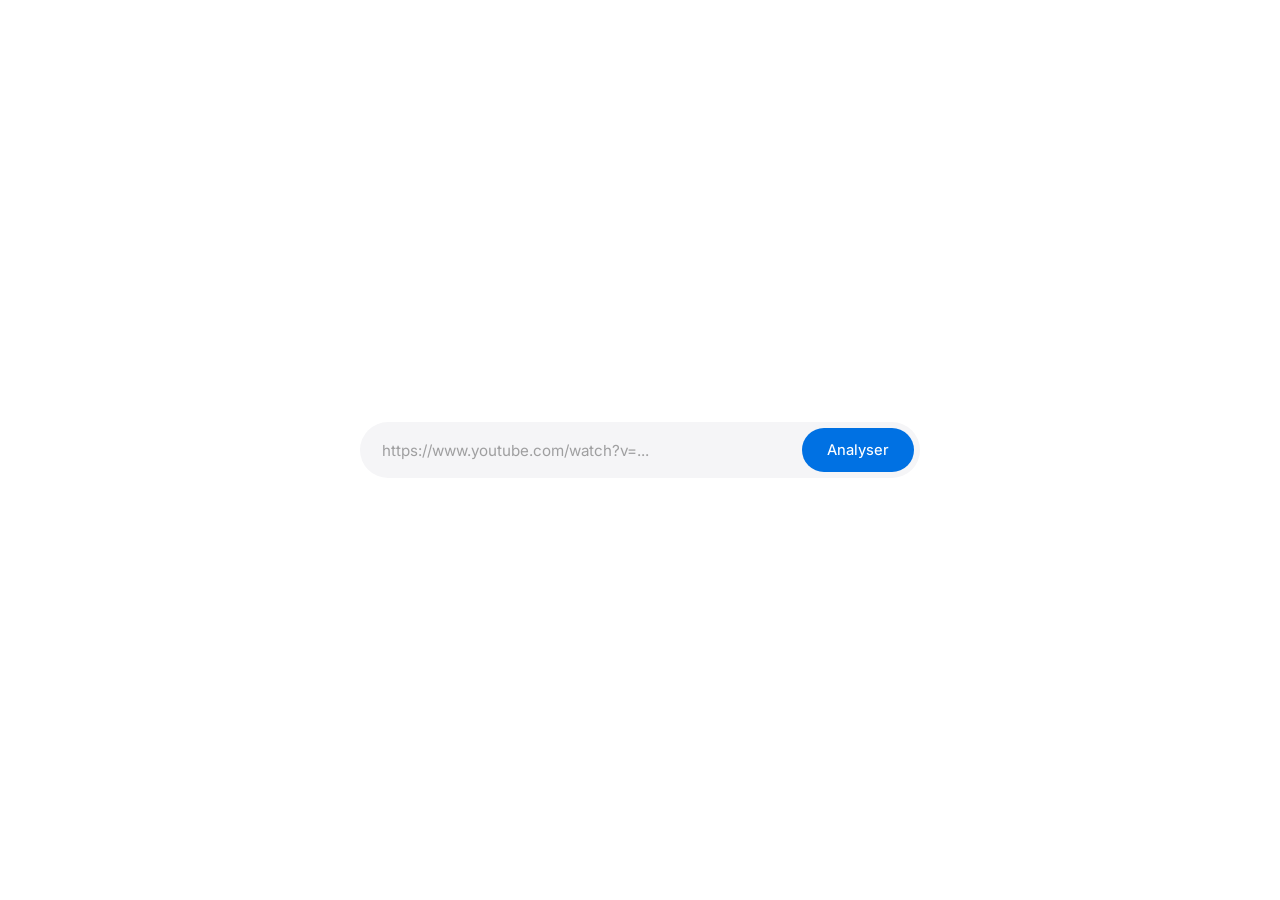
<file: frontend/app.html>
<!doctype html>
<html lang="fr">
<head>
  <meta charset="utf-8" />
  <meta name="viewport" content="width=device-width, initial-scale=1" />
  <title>Sentio - Chargement</title>
  <link rel="preconnect" href="https://fonts.googleapis.com" />
  <link rel="preconnect" href="https://fonts.gstatic.com" crossorigin />
  <link href="https://fonts.googleapis.com/css2?family=Inter:wght@400;500;600;700&family=IBM+Plex+Mono:wght@400;500;600&display=swap" rel="stylesheet" />
  <link rel="stylesheet" href="styles.css" />
</head>
<body data-page="app">

  <main class="app-screen">
    <div class="container" style="text-align: center;">

      <div data-form-wrap>
        <div class="url-bar" style="max-width: 560px; margin: 0 auto;">
          <form data-analyze-form novalidate style="display: contents;">
            <input
              type="text"
              inputmode="url"
              autocomplete="off"
              placeholder="https://www.youtube.com/watch?v=..."
              aria-label="URL de la vidéo YouTube à analyser"
            />
            <button class="btn btn--brand" type="submit">
              <span class="btn__label">Analyser</span>
              <span class="btn__spinner" aria-hidden="true"></span>
            </button>
          </form>
        </div>

        <p class="banner banner--error" data-error-banner role="alert" style="max-width: 560px; margin: 16px auto 0;"></p>
      </div>

      <div class="loading-screen" data-loading-screen hidden>
        <p class="loading-screen__step-counter mono">Étape <span data-step-current>1</span> / 3</p>

        <div class="loading-ring">
          <svg class="loading-ring__svg" viewBox="0 0 160 160" aria-hidden="true">
            <circle class="loading-ring__arc" data-arc="0" cx="80" cy="80" r="70" transform="rotate(-85 80 80)" />
            <circle class="loading-ring__arc" data-arc="1" cx="80" cy="80" r="70" transform="rotate(35 80 80)" />
            <circle class="loading-ring__arc" data-arc="2" cx="80" cy="80" r="70" transform="rotate(155 80 80)" />
          </svg>
          <div class="loading-ring__icon">
            <svg class="loading-ring__icon-svg is-visible" data-icon="document" viewBox="0 0 24 24" fill="none" stroke="currentColor" stroke-width="1.8" stroke-linecap="round" stroke-linejoin="round" aria-hidden="true">
              <rect x="5" y="3" width="14" height="18" rx="2" /><path d="M8 8h8M8 12h8M8 16h5" />
            </svg>
            <svg class="loading-ring__icon-svg" data-icon="chip" viewBox="0 0 24 24" fill="none" stroke="currentColor" stroke-width="1.8" stroke-linecap="round" stroke-linejoin="round" aria-hidden="true">
              <rect x="7" y="7" width="10" height="10" rx="1.5" /><path d="M9 3v3M15 3v3M9 18v3M15 18v3M3 9h3M3 15h3M18 9h3M18 15h3" />
            </svg>
            <svg class="loading-ring__icon-svg" data-icon="chart" viewBox="0 0 24 24" fill="none" stroke="currentColor" stroke-width="1.8" stroke-linecap="round" stroke-linejoin="round" aria-hidden="true">
              <path d="M4 19h16M7 19v-6M12 19v-10M17 19v-4" />
            </svg>
            <svg class="loading-ring__icon-svg" data-icon="check" viewBox="0 0 24 24" fill="none" stroke="currentColor" stroke-width="2" stroke-linecap="round" stroke-linejoin="round" aria-hidden="true">
              <path d="M5 13l5 5L20 7" />
            </svg>
          </div>
        </div>

        <h2 class="loading-screen__title" data-step-title>Récupération des commentaires</h2>

        <ul class="loading-checklist" data-checklist>
          <li class="loading-checklist__item">
            <span class="loading-checklist__dot" aria-hidden="true">
              <svg viewBox="0 0 24 24" fill="none" stroke="#fff" stroke-width="3" stroke-linecap="round" stroke-linejoin="round"><path d="M5 13l4 4L19 7" /></svg>
            </span>
            Récupérer les commentaires
          </li>
          <li class="loading-checklist__item">
            <span class="loading-checklist__dot" aria-hidden="true">
              <svg viewBox="0 0 24 24" fill="none" stroke="#fff" stroke-width="3" stroke-linecap="round" stroke-linejoin="round"><path d="M5 13l4 4L19 7" /></svg>
            </span>
            Classer chaque commentaire
          </li>
          <li class="loading-checklist__item">
            <span class="loading-checklist__dot" aria-hidden="true">
              <svg viewBox="0 0 24 24" fill="none" stroke="#fff" stroke-width="3" stroke-linecap="round" stroke-linejoin="round"><path d="M5 13l4 4L19 7" /></svg>
            </span>
            Construire les graphiques
          </li>
        </ul>

        <p class="loading-screen__video" data-loading-video></p>
      </div>

    </div>
  </main>

  <script src="script.js" defer></script>
</body>
</html>
</file>
<file: frontend/styles.css>
:root {
  --bg: #ffffff;
  --section-grey: #f5f5f7;
  --surface: #ffffff;
  --ink: #1d1d1f;
  --muted: #6e6e73;
  --blue: #0071e3;
  --blue-ink: #0058b0;
  --positive: #22c07d;
  --neutral: #f5a623;
  --negative: #ef4444;
  --line: rgba(0, 0, 0, 0.08);

  --font-display: -apple-system, BlinkMacSystemFont, "SF Pro Display", "Inter", "Helvetica Neue", sans-serif;
  --font-body: -apple-system, BlinkMacSystemFont, "SF Pro Text", "Inter", "Helvetica Neue", sans-serif;
  --font-mono: "IBM Plex Mono", monospace;
  --font-code: Menlo, "SF Mono", Monaco, Consolas, monospace;

  --radius-sm: 12px;
  --radius-md: 18px;
  --radius-lg: 28px;
  --radius-pill: 999px;

  --shadow-sm: 0 1px 3px rgba(0, 0, 0, 0.05);
  --shadow-md: 0 12px 32px -14px rgba(0, 0, 0, 0.16);
  --shadow-lg: 0 40px 80px -30px rgba(0, 0, 0, 0.28);

  --ease-elastic: cubic-bezier(0.2, 1.5, 0.4, 1);
  --ease-out: cubic-bezier(0.16, 1, 0.3, 1);

  --container: 1120px;
}

/* ---------- reset ---------- */
*,
*::before,
*::after {
  box-sizing: border-box;
}

html {
  -webkit-text-size-adjust: 100%;
}

body {
  margin: 0;
  background: var(--bg);
  color: var(--ink);
  font-family: var(--font-body);
  font-size: 16px;
  line-height: 1.55;
  -webkit-font-smoothing: antialiased;
}

img,
svg {
  display: block;
  max-width: 100%;
}

a {
  color: inherit;
}

button,
input,
textarea,
select {
  font-family: inherit;
  font-size: inherit;
  color: inherit;
}

h1,
h2,
h3,
h4,
p,
figure {
  margin: 0;
}

ul {
  margin: 0;
  padding: 0;
  list-style: none;
}

/* ---------- focus ---------- */
:focus {
  outline: none;
}

:focus-visible {
  outline: 2px solid var(--blue);
  outline-offset: 3px;
  border-radius: 4px;
}

/* ---------- layout ---------- */
.container {
  width: 100%;
  max-width: var(--container);
  margin: 0 auto;
  padding: 0 24px;
}

.results-main {
  width: 100%;
  padding-left: max(24px, 4vw);
  padding-right: max(24px, 4vw);
}

.section {
  padding: 96px 0;
}

@media (max-width: 720px) {
  .section {
    padding: 64px 0;
  }
}

/* ---------- typography ---------- */
.eyebrow {
  font-family: var(--font-display);
  font-size: 0.78rem;
  font-weight: 700;
  letter-spacing: 0.08em;
  text-transform: uppercase;
  color: var(--blue);
}

h1,
h2,
h3 {
  font-family: var(--font-display);
  font-weight: 700;
  letter-spacing: -0.02em;
  color: var(--ink);
}

h1 {
  font-size: clamp(2.3rem, 5vw, 3.4rem);
  line-height: 1.1;
}

h2 {
  font-size: clamp(1.7rem, 3vw, 2.2rem);
  line-height: 1.15;
}

h3 {
  font-size: 1.2rem;
  line-height: 1.3;
}

.lede {
  font-size: 1.1rem;
  color: var(--muted);
  line-height: 1.6;
  max-width: 46ch;
}

.shimmer-text {
  font-weight: 600;
  background-image: linear-gradient(90deg, var(--muted) 0%, var(--muted) 35%, var(--blue) 50%, var(--muted) 65%, var(--muted) 100%);
  background-size: 250% auto;
  background-clip: text;
  -webkit-background-clip: text;
  color: transparent;
  -webkit-text-fill-color: transparent;
  animation: shimmer-sweep 3.5s ease-in-out infinite;
}

@keyframes shimmer-sweep {
  0% { background-position: 200% center; }
  100% { background-position: -50% center; }
}

@media (prefers-reduced-motion: reduce) {
  .shimmer-text {
    animation: none;
    background: none;
    -webkit-text-fill-color: currentColor;
    color: var(--blue);
  }
}

.mono {
  font-family: var(--font-mono);
}

.muted {
  color: var(--muted);
}

/* ---------- buttons ---------- */
.btn {
  display: inline-flex;
  align-items: center;
  justify-content: center;
  gap: 8px;
  padding: 12px 24px;
  border-radius: var(--radius-pill);
  border: 1px solid transparent;
  font-family: inherit;
  font-weight: 450;
  font-size: 0.92rem;
  cursor: pointer;
  text-decoration: none;
  transition: opacity 0.2s var(--ease-out), background 0.2s var(--ease-out), border-color 0.2s var(--ease-out);
  -webkit-tap-highlight-color: transparent;
}

.btn:hover:not(:disabled) {
  opacity: 0.88;
}

.btn:disabled {
  opacity: 0.4;
  cursor: not-allowed;
}

.btn--brand {
  background: var(--blue);
  color: #fff;
}

.btn__spinner {
  width: 16px;
  height: 16px;
  border-radius: 50%;
  border: 2px solid rgba(255, 255, 255, 0.4);
  border-top-color: #fff;
  animation: spin 0.7s linear infinite;
  display: none;
}

.is-loading .btn__spinner {
  display: inline-block;
}

.is-loading .btn__label {
  opacity: 0.85;
}

@keyframes spin {
  to {
    transform: rotate(360deg);
  }
}

/* ---------- url bar ---------- */
.url-bar {
  display: flex;
  gap: 6px;
  padding: 6px;
  background: var(--section-grey);
  border-radius: var(--radius-pill);
}

.url-bar input {
  flex: 1;
  border: none;
  background: transparent;
  padding: 12px 16px;
  font-family: inherit;
  font-size: 0.95rem;
  color: var(--ink);
  min-width: 0;
}

.url-bar input::placeholder {
  color: rgba(29, 29, 31, 0.4);
}

.url-bar input:focus-visible {
  outline-offset: -2px;
}

.form-hint {
  margin-top: 10px;
  font-size: 0.85rem;
  color: var(--muted);
}

.form-error {
  margin-top: 10px;
  font-size: 0.9rem;
  color: var(--negative);
  font-weight: 500;
  display: none;
}

.form-error.is-visible {
  display: block;
}

.card-head {
  display: flex;
  align-items: center;
  gap: 0.8rem;
  margin-bottom: 0.3rem;
}

.card-head svg {
  display: block;
  flex-shrink: 0;
}

/* ---------- generic cards ---------- */
.card {
  background: var(--surface);
  border: 1px solid var(--line);
  border-radius: var(--radius-lg);
  padding: 32px;
  transition: box-shadow 0.3s var(--ease-out);
}

.card:hover {
  box-shadow: var(--shadow-md);
}

.card--flat:hover {
  box-shadow: none;
}

.card--compact {
  padding: 20px 24px;
}

.card h3 {
  margin-bottom: 8px;
}

.card p {
  color: var(--muted);
  font-size: 0.95rem;
}

/* ---------- reveal on scroll ---------- */
.reveal {
  opacity: 0;
  transform: translateY(24px);
  transition: opacity 0.7s var(--ease-out), transform 0.7s var(--ease-out);
}

.reveal.is-visible {
  opacity: 1;
  transform: translateY(0);
}

@media (prefers-reduced-motion: reduce) {
  .reveal {
    transition: none;
    opacity: 1;
    transform: none;
  }
}


.hero-text {
  padding: 6rem 0 5rem;
  text-align: center;
}

.hero-text .lede {
  margin: 1.2rem auto 0;
  max-width: 560px;
  text-align: center;
}

/* ---------- hero icon row ---------- */
.hero-icons {
  display: flex;
  justify-content: center;
  align-items: center;
  gap: 0.3rem;
  margin: 0 0 0.5rem;
}

.hero-icons img {
  width: 50px;
  height: 50px;
  flex-shrink: 0;
}

/* ---------- hero title + typewriter pill ---------- */
.hero-title {
  margin-top: 1.1rem;
  max-width: 720px;
  margin-left: auto;
  margin-right: auto;
}

.hero-title__line1 {
  white-space: nowrap;
}

@media (max-width: 480px) {
  .hero-title {
    font-size: clamp(1.6rem, 7.6vw, 3.4rem);
  }
}

.hero-pill {
  display: inline-flex;
  align-items: center;
  gap: 0.4em;
  background: #eaf2fe;
  border-radius: var(--radius-pill);
  padding: 0.12em 0.7em 0.12em 0.55em;
  vertical-align: middle;
}

.hero-pill__dot {
  width: 0.45em;
  height: 0.45em;
  border-radius: 50%;
  background: var(--blue);
  flex-shrink: 0;
}

.hero-pill__word {
  color: var(--blue);
  display: inline-block;
  min-width: 0.5ch;
}

.hero-pill__word::after {
  content: "|";
  margin-left: 2px;
  animation: cursor-blink 1s step-end infinite;
}

@keyframes cursor-blink {
  0%, 100% { opacity: 1; }
  50% { opacity: 0; }
}

@media (prefers-reduced-motion: reduce) {
  .hero-pill__word::after {
    animation: none;
  }
}

/* ---------- visually-hidden accessible text ---------- */
.sr-only {
  position: absolute;
  width: 1px;
  height: 1px;
  padding: 0;
  margin: -1px;
  overflow: hidden;
  clip: rect(0, 0, 0, 0);
  white-space: nowrap;
  border: 0;
}

.hero-text__stagger > * {
  opacity: 0;
  transform: translateY(16px);
  animation: stagger-in 0.7s var(--ease-out) forwards;
}

.hero-text__stagger > *:nth-child(1) { animation-delay: 0.05s; }
.hero-text__stagger > *:nth-child(2) { animation-delay: 0.15s; }
.hero-text__stagger > *:nth-child(3) { animation-delay: 0.25s; }
.hero-text__stagger > *:nth-child(4) { animation-delay: 0.35s; }
.hero-text__stagger > *:nth-child(5) { animation-delay: 0.45s; }
.hero-text__stagger > *:nth-child(6) { animation-delay: 0.55s; }

@keyframes stagger-in {
  to {
    opacity: 1;
    transform: translateY(0);
  }
}

@media (prefers-reduced-motion: reduce) {
  .hero-text__stagger > * {
    animation: none;
    opacity: 1;
    transform: none;
  }
}

.hero-text .url-bar {
  margin: 2.2rem auto 0;
  max-width: 520px;
}

.hero-note {
  margin-top: 1rem;
  font-size: 0.8rem;
  color: var(--muted);
}


.orb-cluster {
  display: flex;
  align-items: flex-start;
  justify-content: center;
  gap: clamp(12px, 2.4vw, 28px);
  flex-wrap: wrap;
}

.orb-item {
  display: flex;
  flex-direction: column;
  align-items: center;
}

.ring-wrap {
  position: relative;
  width: 100px;
  height: 100px;
  display: flex;
  align-items: center;
  justify-content: center;
  opacity: 0;
  transform: scale(0.85);
  animation: ring-in 0.6s var(--ease-out) forwards;
  animation-delay: var(--orb-delay, 0s);
}

@keyframes ring-in {
  to {
    opacity: 1;
    transform: scale(1);
  }
}

.ring {
  position: absolute;
  inset: 0;
  width: 100%;
  height: 100%;
  transform: rotate(-90deg);
}

.ring-bg {
  fill: none;
  stroke: var(--section-grey);
  stroke-width: 9;
}

.ring-fg {
  fill: none;
  stroke-width: 9;
  stroke-linecap: round;
  stroke-dasharray: 376.8;
  stroke-dashoffset: 376.8;
  transition: stroke-dashoffset 1.4s var(--ease-out);
}

.ring-fg.positive { stroke: url(#g-ring-positive); }
.ring-fg.neutral { stroke: url(#g-ring-neutral); }
.ring-fg.negative { stroke: url(#g-ring-negative); }

.ring-cap {
  fill: #fff;
  stroke-width: 2.5;
  opacity: 0;
  transition: opacity 0.4s ease;
}

.ring-cap.is-visible {
  opacity: 1;
}

.ring-value {
  position: relative;
  font-family: var(--font-code);
  font-weight: 500;
  font-size: 1.05rem;
}

.ring-value.positive { color: var(--positive); }
.ring-value.neutral { color: var(--neutral); }
.ring-value.negative { color: var(--negative); }

.ring-label {
  margin-top: 0.85rem;
  font-size: 0.85rem;
  font-weight: 600;
}

.ring-count {
  font-size: 0.72rem;
  color: var(--muted);
  margin-top: 0.15rem;
}

@media (prefers-reduced-motion: reduce) {
  .ring-wrap {
    animation: none;
    opacity: 1;
    transform: none;
  }
}

.loading-screen {
  display: flex;
  flex-direction: column;
  align-items: center;
  text-align: center;
  transition: opacity 0.6s var(--ease-out), transform 0.6s var(--ease-out);
}

.loading-screen[hidden] {
  display: none;
}

.loading-screen.is-leaving {
  opacity: 0;
  transform: scale(0.97);
}

.loading-screen__step-counter {
  font-size: 0.78rem;
  letter-spacing: 0.06em;
  text-transform: uppercase;
  color: var(--muted);
}

.loading-ring {
  position: relative;
  width: 160px;
  height: 160px;
  margin: 1.4rem 0 1.8rem;
}

.loading-ring__svg {
  width: 100%;
  height: 100%;
}

.loading-ring__arc {
  fill: none;
  stroke: #e5e5ea;
  stroke-width: 8;
  stroke-linecap: round;
  stroke-dasharray: 134.6 305.2; /* one third of the ring's circumference, minus a small gap */
  transition: stroke 0.5s ease;
}

.loading-ring__arc.is-active {
  stroke: var(--blue);
}

.loading-ring__icon {
  position: absolute;
  inset: 0;
  display: flex;
  align-items: center;
  justify-content: center;
}

.loading-ring__icon-svg {
  position: absolute;
  width: 34px;
  height: 34px;
  color: var(--blue);
  opacity: 0;
  transform: scale(0.7) rotate(-20deg);
  transition: opacity 0.4s ease, transform 0.4s ease;
}

.loading-ring__icon-svg.is-visible {
  opacity: 1;
  transform: scale(1) rotate(0deg);
}

.loading-screen__title {
  font-size: 1.3rem;
  font-weight: 700;
  transition: opacity 0.3s ease;
}

.loading-checklist {
  margin: 2rem 0 0;
  display: flex;
  flex-direction: column;
  gap: 14px;
  text-align: left;
}

.loading-checklist__item {
  display: flex;
  align-items: center;
  gap: 12px;
  font-size: 0.92rem;
  opacity: 0.4;
  transition: opacity 0.4s ease;
}

.loading-checklist__item.is-active,
.loading-checklist__item.is-done {
  opacity: 1;
}

.loading-checklist__dot {
  position: relative;
  width: 20px;
  height: 20px;
  flex-shrink: 0;
  border-radius: 50%;
  border: 2px solid var(--line);
  display: flex;
  align-items: center;
  justify-content: center;
  transition: background 0.3s ease, border-color 0.3s ease;
}

.loading-checklist__item.is-active .loading-checklist__dot {
  border-color: var(--blue);
  animation: dot-pulse 1.4s ease-in-out infinite;
}

.loading-checklist__item.is-done .loading-checklist__dot {
  background: var(--blue);
  border-color: var(--blue);
}

.loading-checklist__dot svg {
  width: 11px;
  height: 11px;
  opacity: 0;
  transition: opacity 0.2s ease;
}

.loading-checklist__item.is-done .loading-checklist__dot svg {
  opacity: 1;
}

.loading-screen__video {
  margin-top: 2.5rem;
  font-family: var(--font-code);
  font-size: 0.78rem;
  color: var(--muted);
  max-width: 480px;
  overflow: hidden;
  text-overflow: ellipsis;
  white-space: nowrap;
}

@keyframes dot-pulse {
  0%, 100% { box-shadow: 0 0 0 0 rgba(0, 113, 227, 0.22); }
  50% { box-shadow: 0 0 0 6px rgba(0, 113, 227, 0.1); }
}

@media (prefers-reduced-motion: reduce) {
  .loading-screen,
  .loading-ring__arc,
  .loading-ring__icon-svg,
  .loading-screen__title,
  .loading-checklist__item,
  .loading-checklist__dot,
  .loading-checklist__dot svg {
    transition: none;
  }
  .loading-checklist__item.is-active .loading-checklist__dot {
    animation: none;
  }
}

/* ==========================================================================
   Feature carousel (landing "Pourquoi Sentio")
   ========================================================================== */

.carousel-section {
  padding: 96px 0;
  background: var(--section-grey);
}

.carousel-header {
  display: flex;
  justify-content: space-between;
  align-items: flex-end;
  margin-bottom: 2.2rem;
  gap: 1rem;
  flex-wrap: wrap;
}

.carousel-header p {
  margin-top: 0.5rem;
  color: var(--muted);
  font-size: 1rem;
}

.nav-buttons {
  display: flex;
  gap: 0.6rem;
}

.nav-btn {
  width: 44px;
  height: 44px;
  border-radius: 50%;
  border: none;
  background: #fff;
  display: flex;
  align-items: center;
  justify-content: center;
  cursor: pointer;
  box-shadow: var(--shadow-sm);
  transition: background 0.2s var(--ease-out);
  font-family: inherit;
}

.nav-btn:hover {
  background: #ececef;
}

.nav-btn svg {
  width: 18px;
  height: 18px;
  stroke: var(--ink);
}

.nav-btn:disabled {
  opacity: 0.35;
  cursor: default;
}

/* Kept inside .container */
.carousel-track {
  display: flex;
  gap: 1.1rem;
  overflow-x: auto;
  scroll-snap-type: x proximity;
  scrollbar-width: none;
  -ms-overflow-style: none;
  padding-bottom: 0.5rem;
}

.carousel-track::-webkit-scrollbar {
  display: none;
}

.feature-card {
  flex: 0 0 min(460px, 82vw);
  scroll-snap-align: start;
  position: relative;
  background: var(--surface);
  border-radius: var(--radius-lg);
  padding: 2.1rem;
  height: 420px;
  display: flex;
  flex-direction: column;
  overflow: hidden;
}

.feature-card__head {
  position: relative;
  z-index: 2;
  display: flex;
  align-items: center;
}

.feature-card__head h3 {
  font-size: 1.3rem;
}

.feature-card__title-icon {
  width: 0;
  height: 20px;
  flex-shrink: 0;
  opacity: 0;
  margin-right: 0;
  overflow: hidden;
  transition: width 0.35s var(--ease-out), opacity 0.3s var(--ease-out), margin-right 0.35s var(--ease-out);
}

.feature-card:hover .feature-card__title-icon,
.feature-card:focus-within .feature-card__title-icon {
  width: 20px;
  opacity: 1;
  margin-right: 8px;
}

.feature-card__desc {
  position: relative;
  z-index: 2;
  font-size: 0.94rem;
  color: var(--muted);
  line-height: 1.55;
  margin-top: 0.6rem;
}

.feature-card__visual {
  flex: 1;
  margin-top: 1.6rem;
  border-radius: 20px;
  background: var(--card-grad);
  display: flex;
  align-items: center;
  justify-content: center;
  position: relative;
  overflow: hidden;
  padding: 20px;
  transition: background 0.35s var(--ease-out);
}

.feature-card__visual-icon {
  width: 64px;
  height: 64px;
  flex-shrink: 0;
  opacity: 1;
  transition: opacity 0.3s var(--ease-out), transform 0.35s var(--ease-out);
}

.feature-card:hover .feature-card__visual-icon,
.feature-card:focus-within .feature-card__visual-icon {
  opacity: 0;
  transform: scale(0.8);
}

.feature-card__desc-long {
  position: absolute;
  inset: 0;
  display: flex;
  align-items: center;
  margin: 0;
  padding: 22px;
  font-size: 0.92rem;
  line-height: 1.55;
  color: var(--ink);
  opacity: 0;
  transition: opacity 0.35s var(--ease-out);
}

.feature-card:hover .feature-card__visual,
.feature-card:focus-within .feature-card__visual {
  background: var(--section-grey);
}

.feature-card:hover .feature-card__desc-long,
.feature-card:focus-within .feature-card__desc-long {
  opacity: 1;
}

.feature-card[data-c="blue"] { --card-grad: linear-gradient(160deg, #64b5f6, #0071e3); }
.feature-card[data-c="orange"] { --card-grad: linear-gradient(160deg, #ffb35c, #f2711c); }
.feature-card[data-c="purple"] { --card-grad: linear-gradient(160deg, #c893f5, #8e3fe0); }
.feature-card[data-c="green"] { --card-grad: linear-gradient(160deg, #7bdb8f, #26a94c); }

@media (prefers-reduced-motion: reduce) {
  .feature-card,
  .feature-card__title-icon,
  .feature-card__visual,
  .feature-card__visual-icon,
  .feature-card__desc-long {
    transition: none;
  }
}

/* ---------- cta banner ---------- */
.cta {
  background: linear-gradient(160deg, #1d1d1f, #000);
  border-radius: var(--radius-lg);
  padding: 64px;
  text-align: center;
  color: #fff;
}

.cta h2 {
  color: #fff;
}

.cta-desc {
  margin: 14px auto 0;
  max-width: 46ch;
  color: rgba(255, 255, 255, 0.65);
  font-size: 1rem;
  line-height: 1.6;
}

.cta-buttons {
  display: flex;
  justify-content: center;
  align-items: center;
  gap: 0.8rem;
  flex-wrap: wrap;
  margin-top: 28px;
}

.btn--white {
  background: #fff;
  color: var(--blue);
  border: 1px solid rgba(255, 255, 255, 0.25);
  box-shadow: var(--shadow-sm);
}

.cta-link {
  display: inline-block;
  margin-top: 20px;
  font-size: 0.85rem;
  color: rgba(255, 255, 255, 0.55);
  text-decoration: underline;
  text-underline-offset: 3px;
  transition: color 0.2s var(--ease-out);
}

.cta-link:hover {
  color: #fff;
}

@media (max-width: 640px) {
  .cta {
    padding: 40px 24px;
  }
  .cta-buttons {
    flex-direction: column;
  }
}

/* ---------- footer ---------- */
.footer {
  padding: 1rem 0 2.5rem;
}

.footer-line {
  height: 1px;
  background: var(--line);
  margin-bottom: 1.5rem;
}

.footer-copy {
  font-size: 0.82rem;
  color: var(--muted);
}

/* ---------- testimonials ---------- */
.testimonial-grid {
  display: grid;
  grid-template-columns: repeat(2, 1fr);
  gap: 3rem;
}

@media (max-width: 700px) {
  .testimonial-grid {
    grid-template-columns: 1fr;
    gap: 2.5rem;
  }
}

.testimonial {
  margin: 0;
  display: flex;
  flex-direction: column;
  height: 100%;
}

.testimonial__mark {
  font-family: var(--font-display);
  font-size: 3rem;
  line-height: 1;
  font-weight: 700;
  color: var(--blue);
  margin-bottom: 0.75rem;
}

.testimonial__quote {
  flex: 1;
  font-size: 1.1rem;
  font-weight: 700;
  line-height: 1.6;
  letter-spacing: -0.01em;
}

.testimonial__highlight {
  color: var(--blue);
}

.testimonial__author {
  display: flex;
  align-items: center;
  gap: 12px;
  margin-top: 1.75rem;
}

.testimonial__avatar {
  width: 44px;
  height: 44px;
  flex-shrink: 0;
  border-radius: 50%;
  background: linear-gradient(160deg, #64b5f6, var(--blue));
  color: #fff;
  display: flex;
  align-items: center;
  justify-content: center;
  font-family: var(--font-display);
  font-weight: 700;
  font-size: 0.8rem;
}

.testimonial__name {
  display: block;
  font-weight: 600;
  font-size: 0.92rem;
}

.testimonial__role {
  display: block;
  font-size: 0.82rem;
  color: var(--muted);
}

.app-screen {
  min-height: 100vh;
  display: flex;
  align-items: center;
}

/* ---------- video card (results header) ---------- */
.video-card {
  display: flex;
  align-items: center;
  gap: 20px;
  flex-wrap: wrap;
  background: var(--surface);
  border: 1px solid var(--line);
  border-radius: var(--radius-lg);
  padding: 18px 22px;
  box-shadow: var(--shadow-sm);
}

.video-card__thumb {
  width: 148px;
  height: 84px;
  border-radius: 14px;
  flex-shrink: 0;
  position: relative;
  overflow: hidden;
  background: linear-gradient(160deg, #64b5f6, var(--blue));
  display: flex;
  align-items: center;
  justify-content: center;
}

.video-card__thumb img {
  width: 100%;
  height: 100%;
  object-fit: cover;
}

.video-card__thumb svg {
  width: 26px;
  height: 26px;
}

.video-card__meta h2 {
  font-size: 1.05rem;
}

.video-card__meta .channel {
  font-size: 0.88rem;
  color: var(--muted);
  margin-top: 2px;
}

.video-card__meta .stats {
  display: flex;
  align-items: center;
  gap: 6px;
  font-size: 0.8rem;
  color: var(--muted);
  margin-top: 8px;
}

.video-card__meta .stats svg {
  width: 15px;
  height: 15px;
  flex-shrink: 0;
}

/* ---------- results hero: video card (left) + metrics (right) ---------- */
.results-hero-grid {
  display: grid;
  grid-template-columns: 1fr 1fr;
  gap: 32px;
  align-items: center;
  margin-top: 2.6rem;
}

@media (max-width: 800px) {
  .results-hero-grid {
    grid-template-columns: 1fr;
  }
}

.results-hero-col--left {
  display: flex;
  flex-direction: column;
  gap: 16px;
}

.results-badges {
  display: flex;
  gap: 10px;
  flex-wrap: wrap;
}

.results-badge {
  display: inline-flex;
  align-items: center;
  gap: 8px;
  background: var(--section-grey);
  border-radius: var(--radius-pill);
  padding: 8px 14px;
  font-size: 0.82rem;
  color: var(--muted);
}

.results-badge svg {
  width: 16px;
  height: 16px;
  color: var(--muted);
  flex-shrink: 0;
}

.results-badge strong {
  color: var(--ink);
  font-weight: 700;
}

.results-badge--action {
  background: var(--blue);
  color: #fff;
  font-weight: 600;
  text-decoration: none;
  cursor: pointer;
  transition: background 0.2s var(--ease-out);
}

.results-badge--action svg {
  color: #fff;
}

.results-badge--action:hover {
  background: var(--blue-ink);
}

/* ---------- entrance stagger for the results hero ---------- */
.results-stagger-item {
  opacity: 0;
  transform: translateY(16px);
  animation: results-stagger-in 0.6s var(--ease-out) forwards;
}

.results-hero-col--left .results-stagger-item:nth-child(1) { animation-delay: 0.05s; }
.results-hero-col--left .results-stagger-item:nth-child(2) { animation-delay: 0.2s; }
.results-hero-grid > .orb-cluster.results-stagger-item { animation-delay: 0.35s; }

@keyframes results-stagger-in {
  to {
    opacity: 1;
    transform: translateY(0);
  }
}

@media (prefers-reduced-motion: reduce) {
  .results-stagger-item {
    animation: none;
    opacity: 1;
    transform: none;
  }
}

.chart-card {
  background: var(--surface);
  border: 1px solid var(--line);
  border-radius: var(--radius-lg);
  padding: 28px;
}

.chart-trends {
  display: flex;
  justify-content: center;
  flex-wrap: wrap;
  gap: 40px;
  margin-top: 14px;
}

.chart-trend {
  display: flex;
  flex-direction: column;
  align-items: center;
  gap: 4px;
}

.chart-trend__label {
  display: flex;
  align-items: center;
  gap: 6px;
  font-size: 0.82rem;
  color: var(--muted);
}

.chart-trend__dot {
  width: 8px;
  height: 8px;
  border-radius: 50%;
  flex-shrink: 0;
}

.chart-trend__delta {
  font-weight: 400;
  font-size: 0.95rem;
  color: var(--ink);
}

.chart-trend__delta.is-up {
  color: var(--positive);
}

.chart-trend__delta.is-down {
  color: var(--negative);
}

.chart-card__canvas-wrap {
  position: relative;
  height: 280px;
  margin-top: 16px;
}

/* ---------- top words (one plain card per sentiment) ---------- */
.words-grid {
  display: grid;
  grid-template-columns: repeat(3, 1fr);
  gap: 1.2rem;
}

@media (max-width: 800px) {
  .words-grid {
    grid-template-columns: 1fr;
  }
}

.word-cloud-card {
  background: #1d1d1f;
  border-radius: var(--radius-lg);
  padding: 22px;
}

.word-cloud {
  display: flex;
  flex-wrap: wrap;
  align-items: center;
  gap: 8px 10px;
}

.word-pill {
  display: inline-flex;
  align-items: baseline;
  gap: 6px;
  padding: 6px 14px;
  border-radius: var(--radius-pill);
  font-weight: 600;
  line-height: 1.1;
  cursor: default;
  opacity: 0;
  transform: scale(0.75);
  animation: word-pill-in 0.45s var(--ease-elastic) forwards;
  animation-play-state: paused;
  transition: transform 0.2s var(--ease-out), background 0.2s var(--ease-out);
}

.reveal.is-visible .word-pill {
  animation-play-state: running;
}

.word-pill:hover {
  transform: translateY(-3px) scale(1.05);
}

@keyframes word-pill-in {
  to {
    opacity: 1;
    transform: scale(1);
  }
}

.word-pill__count {
  font-family: var(--font-code);
  font-size: 0.62em;
  opacity: 0.7;
  font-weight: 500;
}

.word-pill[data-sentiment="positive"] { background: rgba(34, 192, 125, 0.22); color: #7fe6b8; }
.word-pill[data-sentiment="neutral"] { background: rgba(245, 166, 35, 0.24); color: #f8c877; }
.word-pill[data-sentiment="negative"] { background: rgba(239, 68, 68, 0.22); color: #f7a8a3; }

@media (prefers-reduced-motion: reduce) {
  .word-pill {
    animation: none;
    opacity: 1;
    transform: none;
  }
}

/* ---------- tabs: animated underline (no colored "bubbles", no filled pill) ---------- */
.tab-underline-list {
  position: relative;
  display: flex;
  gap: 28px;
  border-bottom: 1px solid var(--line);
}

.tab-underline-indicator {
  position: absolute;
  bottom: -1px;
  left: 0;
  height: 2px;
  width: 0;
  background: var(--ink);
  transition: transform 0.3s var(--ease-out), width 0.3s var(--ease-out);
}

.tabs__btn {
  padding: 0 0 12px;
  border: none;
  background: transparent;
  font-family: inherit;
  font-weight: 600;
  font-size: 0.85rem;
  color: var(--muted);
  cursor: pointer;
  transition: color 0.25s var(--ease-out);
}

.tabs__btn[aria-selected="true"] {
  color: var(--ink);
}

@media (prefers-reduced-motion: reduce) {
  .tab-underline-indicator {
    transition: none;
  }
}

.tabs__panel {
  display: none;
  flex-direction: column;
  gap: 4px;
  margin-top: 20px;
}

.tabs__panel.is-active {
  display: flex;
}

.comment-row {
  display: flex;
  gap: 10px;
  align-items: flex-start;
  padding: 8px 10px;
  border-radius: var(--radius-md);
  font-size: 0.85rem;
  opacity: 0;
  transform: translateX(-14px);
  animation: comment-slide-in 0.5s var(--ease-out) forwards;
  transition: background 0.2s var(--ease-out);
}

.comment-row:hover {
  background: var(--section-grey);
}

@keyframes comment-slide-in {
  to {
    opacity: 1;
    transform: translateX(0);
  }
}

.comment-row__body {
  flex: 1;
  min-width: 0;
}

.comment-row__header {
  display: flex;
  align-items: center;
  gap: 7px;
  flex-wrap: wrap;
  margin-bottom: 2px;
}

.comment-row__author {
  font-weight: 600;
  font-size: 0.8rem;
}

.comment-row__top-icon {
  width: 14px;
  height: 14px;
  flex-shrink: 0;
}

.comment-row__text {
  margin: 0;
  line-height: 1.4;
}

.comment-row__likes {
  display: inline-flex;
  align-items: center;
  gap: 4px;
  font-size: 0.72rem;
  color: var(--muted);
}

.comment-row__like-icon {
  width: 12px;
  height: 12px;
  flex-shrink: 0;
  opacity: 0.6;
}

.comment-row__score {
  font-family: var(--font-code);
  font-size: 0.72rem;
  color: var(--blue);
  flex-shrink: 0;
  font-weight: 500;
  padding-top: 2px;
}

.empty-state {
  color: var(--muted);
  font-size: 0.9rem;
  padding: 20px 0;
}

@media (prefers-reduced-motion: reduce) {
  .comment-row {
    animation: none;
    opacity: 1;
    transform: none;
  }
}

/* ---------- loading / error banners ---------- */
.banner {
  border-radius: var(--radius-md);
  padding: 16px 20px;
  font-size: 0.9rem;
  display: none;
}

.banner.is-visible {
  display: block;
}

.banner--error {
  background: rgba(255, 59, 48, 0.08);
  border: 1px solid rgba(255, 59, 48, 0.25);
  color: var(--negative);
}

.skeleton {
  background: linear-gradient(90deg, var(--line) 25%, rgba(0, 0, 0, 0.12) 37%, var(--line) 63%);
  background-size: 400% 100%;
  animation: skeleton-loading 1.4s ease infinite;
  border-radius: var(--radius-sm);
}

@keyframes skeleton-loading {
  0% { background-position: 100% 50%; }
  100% { background-position: 0 50%; }
}

@media (prefers-reduced-motion: reduce) {
  .skeleton {
    animation: none;
  }
}
</file>
